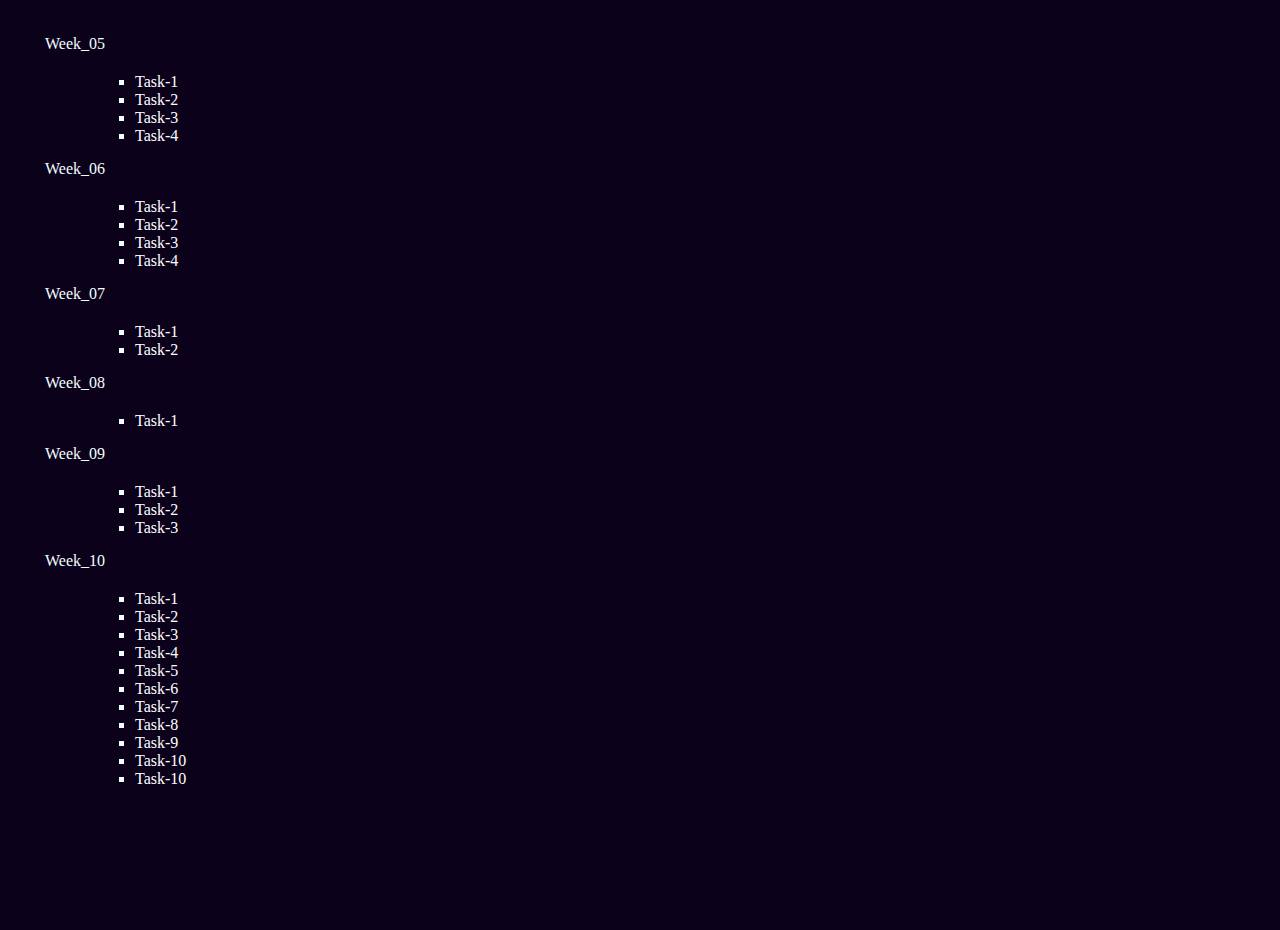
<file: Porfolio-Pratham/index.html>
<!DOCTYPE html>
<html lang="en">

<head>
    <meta charset="UTF-8">
    <meta http-equiv="X-UA-Compatible" content="IE=edge">
    <meta name="viewport" content="width=device-width, initial-scale=1.0">
    <title>Tasks</title>
</head>
<style>
    * {
        margin: 0;
        padding: 0;
        box-sizing: border-box;
    }

    body {
        background-color: rgb(12, 1, 27);
        background-repeat: no-repeat;
        background-blend-mode: darken;
        height: 100vh;
        z-index: -1;
        overflow-x: hidden;
    }

    .item{
        color: azure;
        padding: 5px 20px 0 20px;
        margin: 30px 0 0 25px;
        cursor: pointer;
    }
    

    ul{
        position: relative;
        left: 90px;
        top: 20px;
    }
    a{
        color: #fff;
        text-decoration: none;
    }
    a:hover{
        color: aqua;
        text-decoration: underline;
    }

</style>

<body>
    <div class="assignment">


        <div class="item" id="item1">Week_05
            <div>
                <ul type="square">
                    <li> <a href="/Week_05/exercise.html" target="-blank">Task-1</a> </li>
                    <li> <a href="/Week_05/exercise1.html" target="-blank">Task-2</a> </li>
                    <li> <a href="/Week_05/exercise2.html" target="-blank">Task-3</a> </li>
                    <li> <a href="/Week_05/exercise3.html" target="-blank">Task-4</a> </li>

                </ul>
            </div>
        </div>
        <div class="item">Week_06
            <div>
                <ul type="square">
                    <li> <a href="/Week_6/1st_exercise-1.html" target="_blank">Task-1</a> </li>
                    <li> <a href="/Week_6/1st_exercise-2.html" target="_blank">Task-2</a> </li>
                    <li> <a href="/Week_6/1st_exercise-3.html" target="_blank">Task-3</a> </li>
                    <li> <a href="/Week_6/Form.html" target="_blank">Task-4</a> </li>

                </ul>
            </div>
        </div>
        <div class="item">Week_07
            <div>
                <ul type="square">
                    <li> <a href="/Week_7/Form_2.html" target="_blank">Task-1</a> </li>
                    <li> <a href="/Week_7/Form_3.html" target="_blank">Task-2</a> </li>
                   
                </ul>
            </div>
        </div>
        <div class="item">Week_08
            <div>
                <ul type="square">
                    <li> <a href="/Week_8/week_8-task.html" target="_blank">Task-1</a></li>
                </ul>
            </div>

        </div>
        <div class="item">Week_09
            <div>
                <ul type="square">
                    <li> <a href="/Week_9/Q.no.1.html" target="_blank">Task-1</a> </li>
                    <li> <a href="/Week_9/Q.np.2.html" target="_blank">Task-2</a> </li>
                    <li> <a href="/Week_9/task03.html" target="_blank">Task-3</a> </li>
                   

                </ul>
            </div>
        </div>
        <div class="item">Week_10
            <div>
                <ul type="square">
                    <li> <a href="/Week_10/Q1.html" target="_blank">Task-1</a></li>
                    <li> <a href="/Week_10/Q2.html" target="_blank">Task-2</a></li>
                    <li> <a href="/Week_10/Q3.html" target="_blank">Task-3</a></li>
                    <li> <a href="/Week_10/Q4.html" target="_blank">Task-4</a></li>
                    <li> <a href="/Week_10/Q5.html" target="_blank">Task-5</a></li>
                    <li> <a href="/Week_10/Q6.html" target="_blank">Task-6</a></li>
                    <li> <a href="/Week_10/Q7.html" target="_blank">Task-7</a></li>
                    <li> <a href="/Week_10/Q8.html" target="_blank">Task-8</a></li>
                    <li> <a href="/Week_10/Q9.html" target="_blank">Task-9</a></li>
                    <li> <a href="/Week_10/Q10.html" target="_blank">Task-10</a></li>
                    <li> <a href="/Week_10/Q11.html" target="_blank">Task-10</a></li>

                </ul>
            </div>
        </div>


    </div>


</body>

</html>
</file>
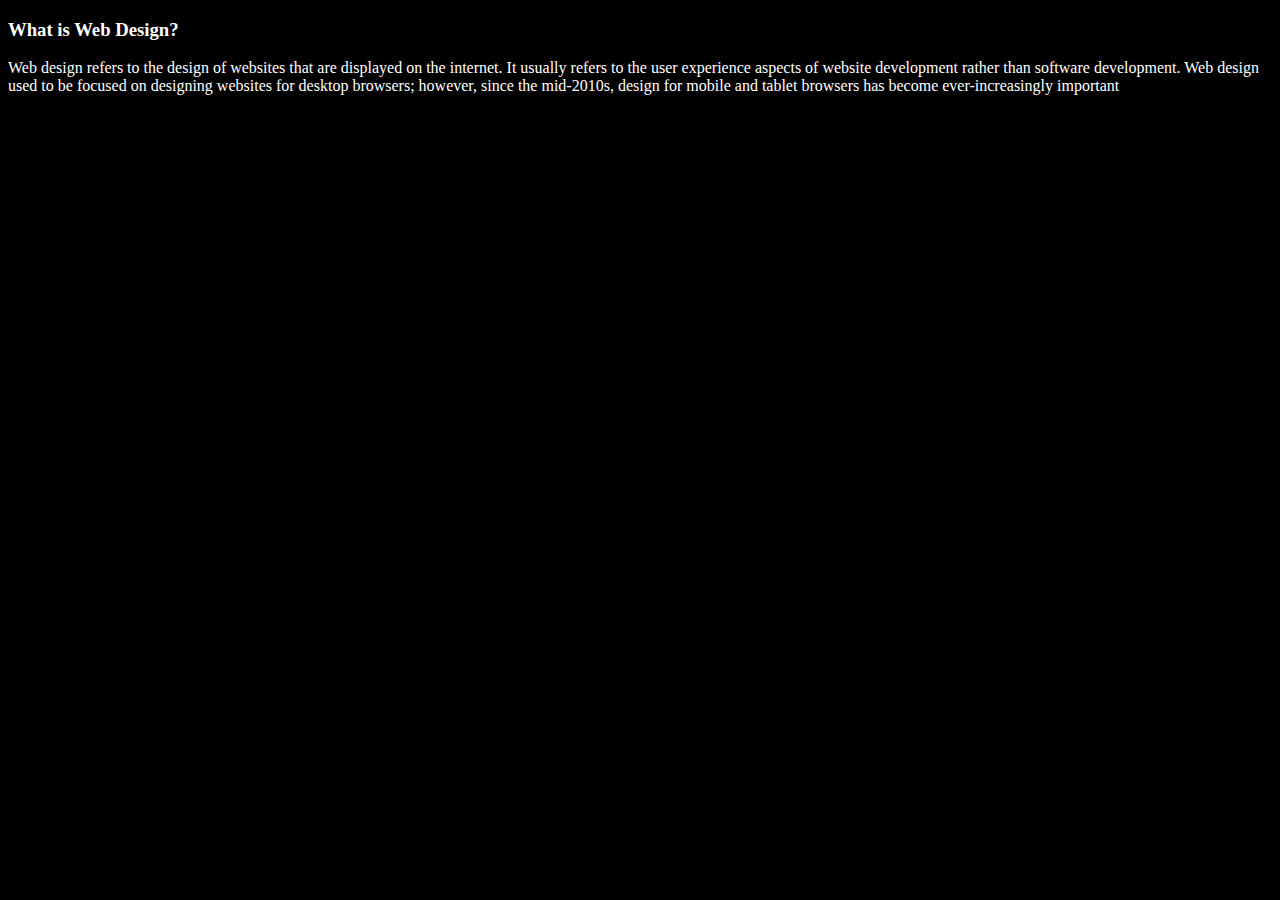
<file: Porfolio-Pratham/Week_05/exercise.html>
<!DOCTYPE html>
<html lang="en">
<head>
    <meta charset="UTF-8">
    <meta http-equiv="X-UA-Compatible" content="IE=edge">
    <meta name="viewport" content="width=device-width, initial-scale=1.0">
    <title>Exercise</title>
</head>
<body bgcolor="black" text="white">
    <p><h3>What is Web Design?</h3>
        Web design refers to the design of websites that are displayed on the internet. It usually 
        refers to the user experience aspects of website development rather than software 
        development. Web design used to be focused on designing websites for desktop 
        browsers; however, since the mid-2010s, design for mobile and tablet browsers has 
        become ever-increasingly important</p>
    
</body>
</html>
</file>
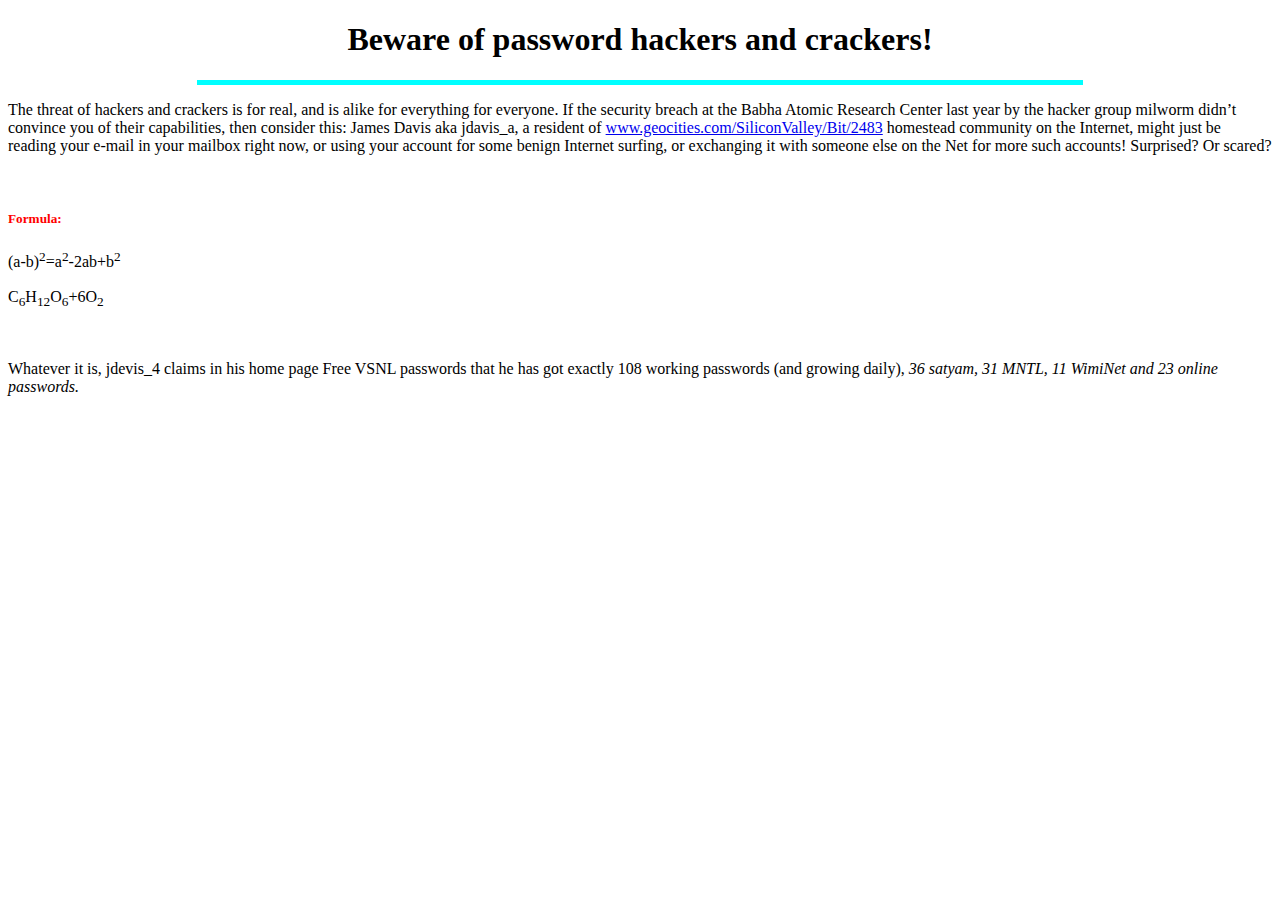
<file: Porfolio-Pratham/Week_05/exercise1.html>
<!DOCTYPE html>
<html lang="en">
<head>
    <meta charset="UTF-8">
    <meta http-equiv="X-UA-Compatible" content="IE=edge">
    <meta name="viewport" content="width=device-width, initial-scale=1.0">
    <title>Document</title>
    <style>
        .header5{
            color:red;
        }
    </style>
</head>
<body>
        <h1 align="center">Beware of password hackers and crackers!</h1>
    <hr align="center" color="cyan" width="70%" size="5" noshade>
    <p>The threat of hackers and crackers is for real, and is alike for everything for everyone. If 
        the security breach at the Babha Atomic Research Center last year by the hacker group 
        milworm didn’t convince you of their capabilities, then consider this: James Davis aka 
        jdavis_a, a resident of <a href="www.geocities.com/SiliconValley/Bit/2483">www.geocities.com/SiliconValley/Bit/2483</a> homestead community 
        on the Internet, might just be reading your e-mail in your mailbox right now, or using 
        your account for some benign Internet surfing, or exchanging it with someone else on the 
        Net for more such accounts!
        Surprised? Or scared?</p>
    <br>
    <h5 class="header5">Formula:</h5>
    <p>(a-b)<sup>2</sup>=a<sup>2</sup>-2ab+b<sup>2</sup></p>
    <p>C<sub>6</sub>H<sub>12</sub>O<sub>6</sub>+6O<sub>2</sub></p>
    <br>
    <p>Whatever it is, jdevis_4 claims in his home page Free VSNL passwords that he has got 
        exactly 108 working passwords (and growing daily), <i>36 satyam, 31 MNTL, 11 WimiNet and 23 online passwords. </i>
        </p>

</body>
</html>
</file>
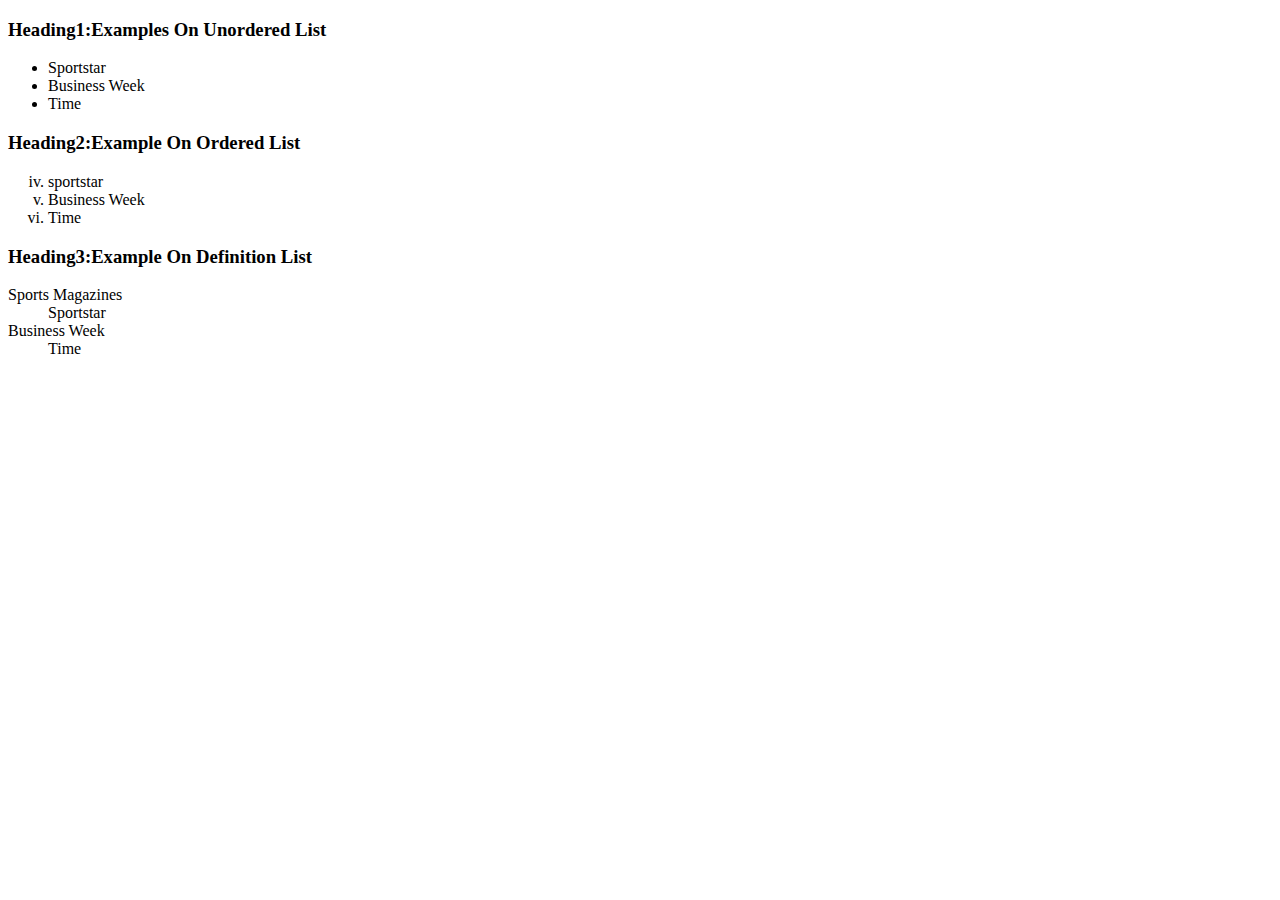
<file: Porfolio-Pratham/Week_05/exercise2.html>
<!DOCTYPE html>
<html lang="en">
<head>
    <meta charset="UTF-8">
    <meta http-equiv="X-UA-Compatible" content="IE=edge">
    <meta name="viewport" content="width=device-width, initial-scale=1.0">
    <title>Exercise-2</title>
</head>
<body>
    <h3>Heading1:Examples On Unordered List</h3>
    <ul>
        <li>Sportstar</li>
        <li>Business Week</li>
        <li>Time</li>
    </ul>
    <h3>Heading2:Example On Ordered List</h3>
    <ol type="i" start="4">
        <li>sportstar</li>
        <li>Business Week</li>
        <li>Time</li>
    </ol>
    <h3>Heading3:Example On Definition List</h3>
    <dl>
        <dt>Sports Magazines</dt>
        <dd>Sportstar</dd>
        <dt>Business Week</dt>
        <dd>Time</dd>
    </dl>
</body>
</html>
</file>
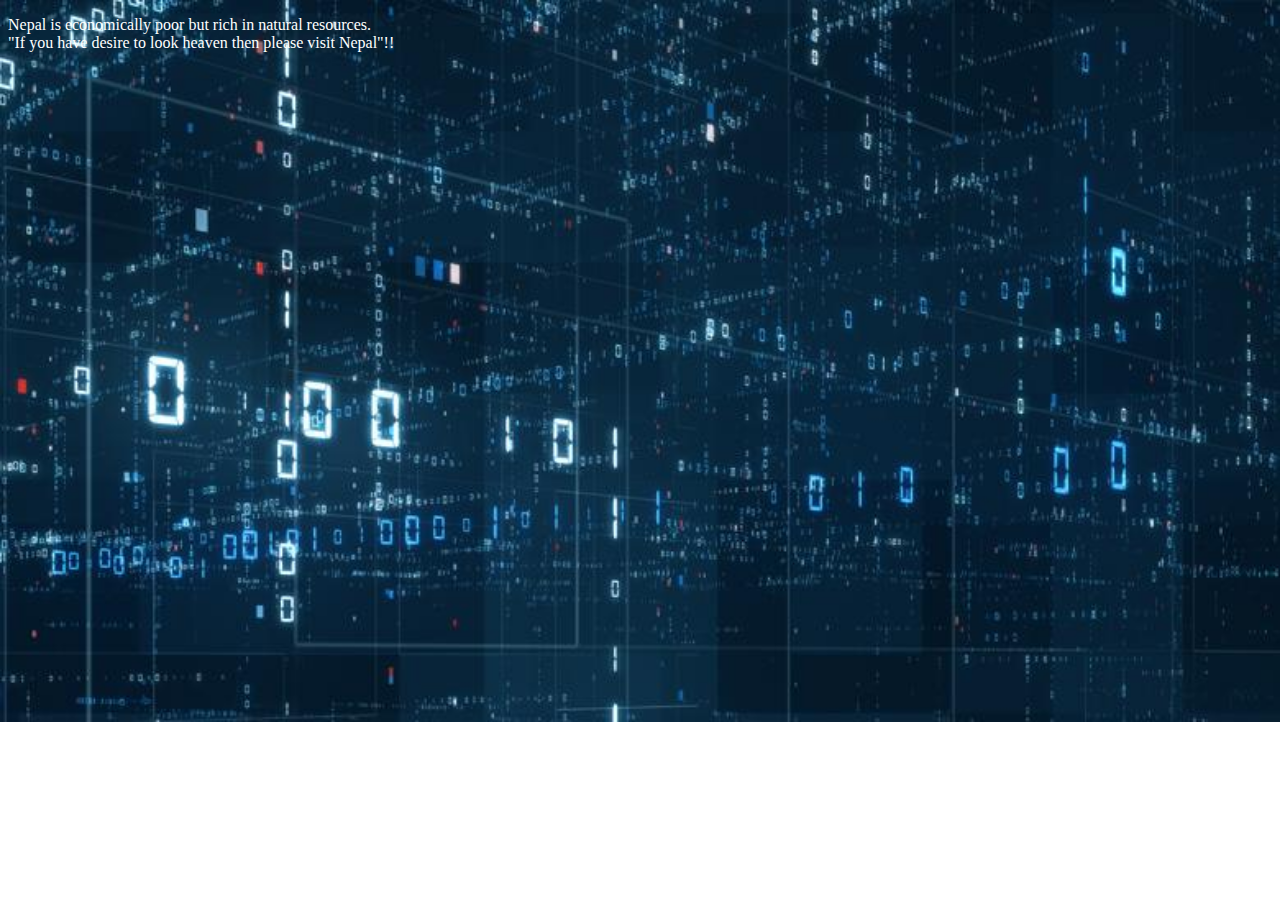
<file: Porfolio-Pratham/Week_05/exercise3.html>
<!DOCTYPE html>
<html lang="en">
<head>
    <meta charset="UTF-8">
    <meta http-equiv="X-UA-Compatible" content="IE=edge">
    <meta name="viewport" content="width=device-width, initial-scale=1.0">
    <title>Exercise-3</title>
    <style>
        body{
            background-repeat: no-repeat;
            background-size: cover;
            height: fit-contents;


        }
        p{
            
            color: #ffffff;
        }
    </style>

</head>
<body background="background.jpg">
    <p>Nepal is economically poor but rich in natural resources.<br> "If you have desire to
        look heaven then please visit Nepal"!!
    </p>
   
</body>
</html>
</file>
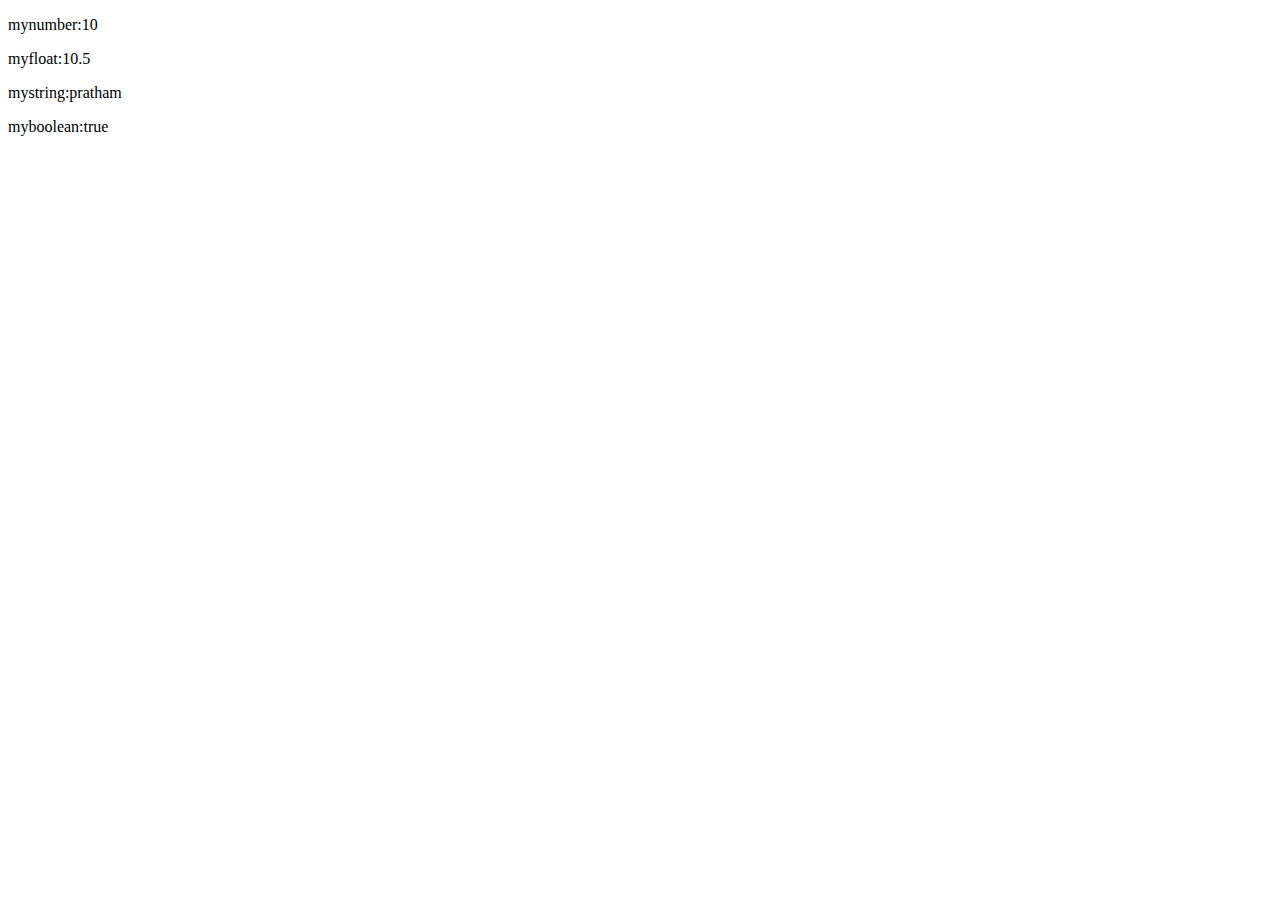
<file: Porfolio-Pratham/Week_10/Q1.html>
<!DOCTYPE html>
<html lang="en">
<head>
    <meta charset="UTF-8">
    <meta http-equiv="X-UA-Compatible" content="IE=edge">
    <meta name="viewport" content="width=device-width, initial-scale=1.0">
    <title>Document</title>
</head>
<body>
    <script>
        var mynumber=10;
        var myfloat=10.5;
        var mystring="pratham";
        var myboolean=true;
        document.write("<p>mynumber:",mynumber,"</p>")
        document.write("<p>myfloat:",myfloat,"</p>")
        document.write("<p>mystring:",mystring,"</p>")
        document.write("<p>myboolean:",myboolean,"<p>")
    </script>  
</body>
</html>
</file>
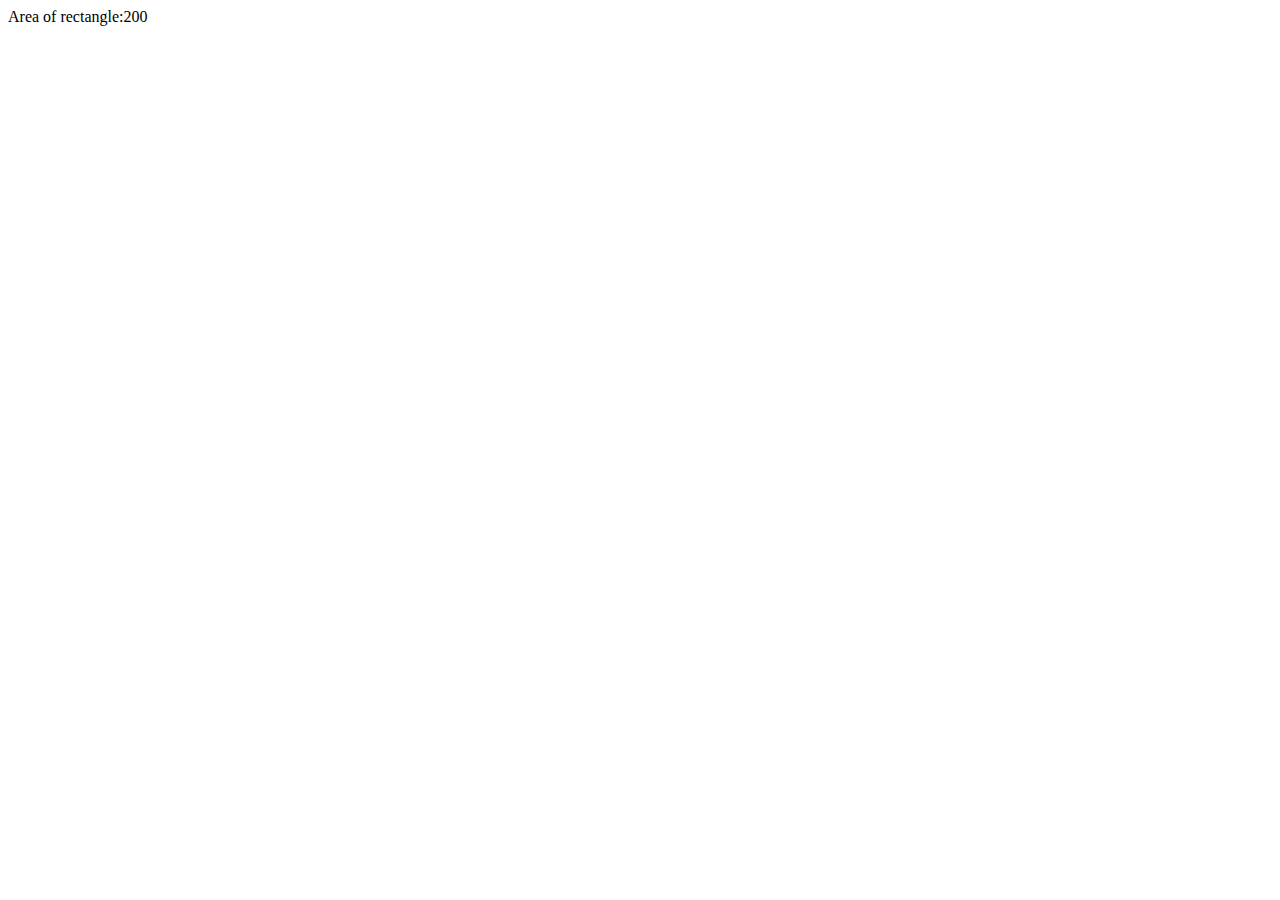
<file: Porfolio-Pratham/Week_10/Q10.html>
<!DOCTYPE html>
<html lang="en">

<head>
    <meta charset="UTF-8">
    <meta http-equiv="X-UA-Compatible" content="IE=edge">
    <meta name="viewport" content="width=device-width, initial-scale=1.0">
    <title>Document</title>
</head>

<body>
    <script>
        function calculateArea(length, breadth) {
            let area = length * breadth;
            return area;
        }

        let length = 10;
        let breadth = 20;
        let area = calculateArea(length, breadth);

        console.log("Area of rectangle:", area);
        document.write("Area of rectangle:", area);

    </script>
</body>

</html>
</file>
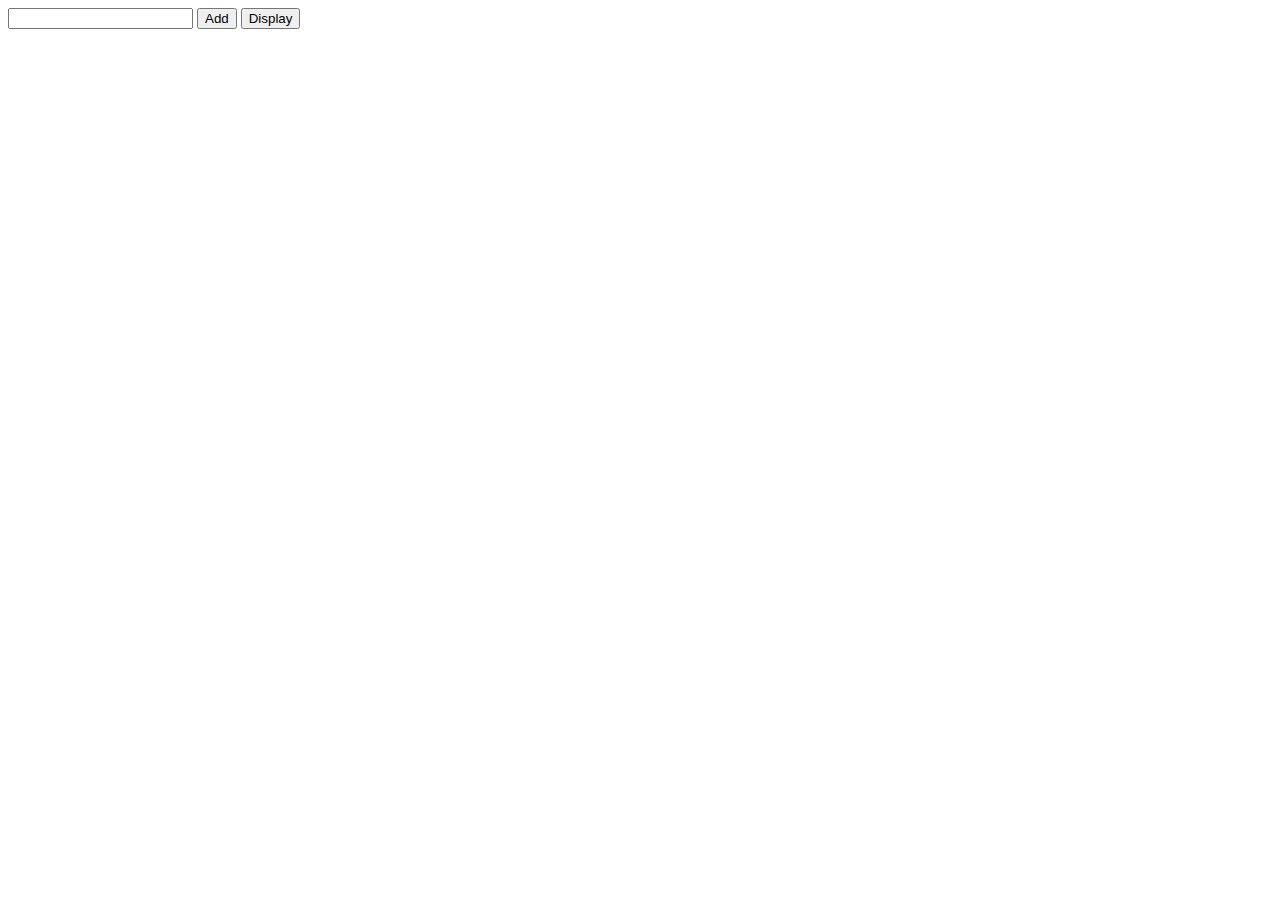
<file: Porfolio-Pratham/Week_10/Q11.html>
<!DOCTYPE html>
<html lang="en">

<head>
    <meta charset="UTF-8">
    <meta http-equiv="X-UA-Compatible" content="IE=edge">
    <meta name="viewport" content="width=device-width, initial-scale=1.0">
    <title>Document</title>
</head>

<body>
    <script>
        let array = [];

        function addElementToArray() {
            let input = document.getElementById("text1").value;
            array.push(input);
            alert(`Element: ${input} added at index ${array.length - 1}`);
            document.getElementById("text1").value = "";
        }

        function displayArray() {
            let result = "<hr/>";
            for (let i = 0; i < array.length; i++) {
                result += `Element ${i} = ${array[i]} <br/>`;
            }
            document.getElementById("Result").innerHTML = result;
        }
    </script>
    <input type="text" id="text1"></input>
    <input type="button" id="button1" value="Add" onclick="addElementToArray();"></input>
    <input type="button" id="button2" value="Display" onclick="displayArray();"></input>
    <div id="Result"></div>
</body>

</html>
</file>
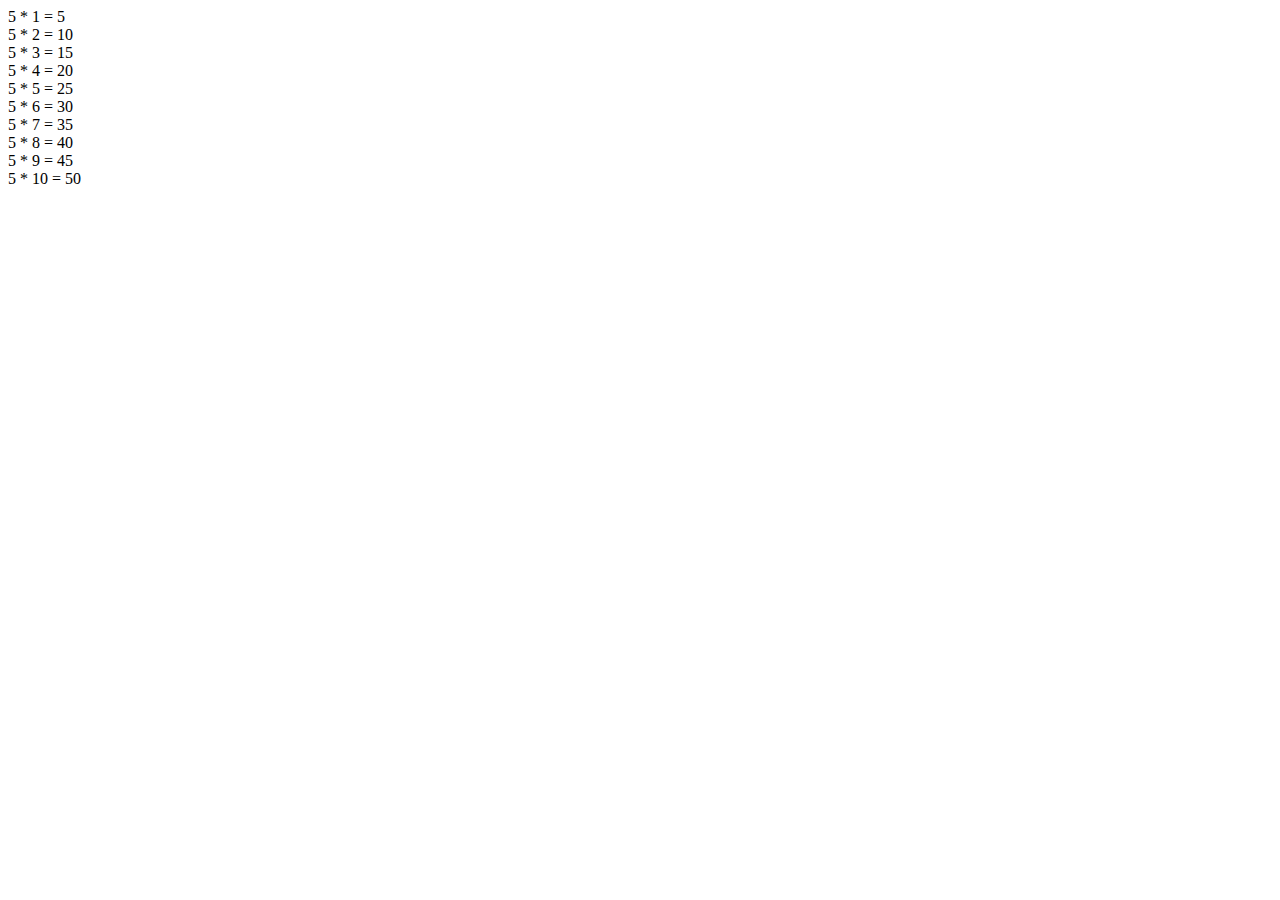
<file: Porfolio-Pratham/Week_10/Q6.html>
<!DOCTYPE html>
<html lang="en">

<head>
    <meta charset="UTF-8">
    <meta http-equiv="X-UA-Compatible" content="IE=edge">
    <meta name="viewport" content="width=device-width, initial-scale=1.0">
    <title>Document</title>
</head>

<body>
    <script>
        for (let i = 1; i <= 10; i++) {
        document.write(`5 * ${i} = ${5 * i} <br>`);
        }
    </script>
</body>
</html>
</file>
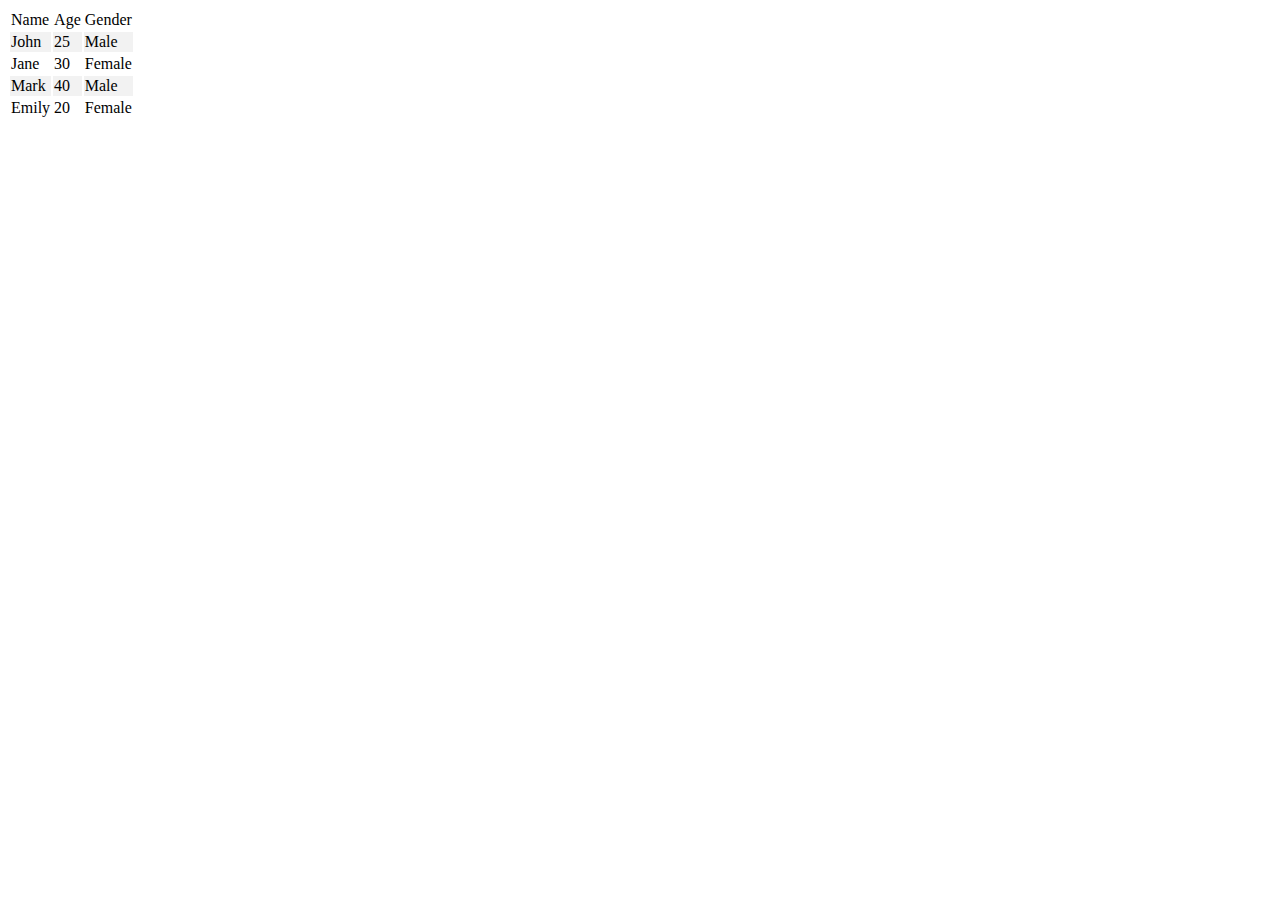
<file: Porfolio-Pratham/Week_10/Q7.html>
<!DOCTYPE html>
<html lang="en">

<head>
    <meta charset="UTF-8">
    <meta http-equiv="X-UA-Compatible" content="IE=edge">
    <meta name="viewport" content="width=device-width, initial-scale=1.0">
    <title>Document</title>
</head>

<body>
    <script>
        // Define the table data as a 2D array
        let tableData = [
            ["Name", "Age", "Gender"],
            ["John", "25", "Male"],
            ["Jane", "30", "Female"],
            ["Mark", "40", "Male"],
            ["Emily", "20", "Female"]
        ];

        // Create a new table element
        let table = document.createElement("table");

        // Loop through the table data
        for (let i = 0; i < tableData.length; i++) {
            // Create a new row for the table
            let row = table.insertRow();

            // Loop through the row data and add cells to the row
            for (let j = 0; j < tableData[i].length; j++) {
                let cell = row.insertCell();
                cell.textContent = tableData[i][j];
                if (i % 2 !== 0) {
                    cell.style.backgroundColor = "#f2f2f2";
                }
            }
        }

        // Add the table to the HTML document
        document.body.appendChild(table);

    </script>
</body>

</html>
</file>
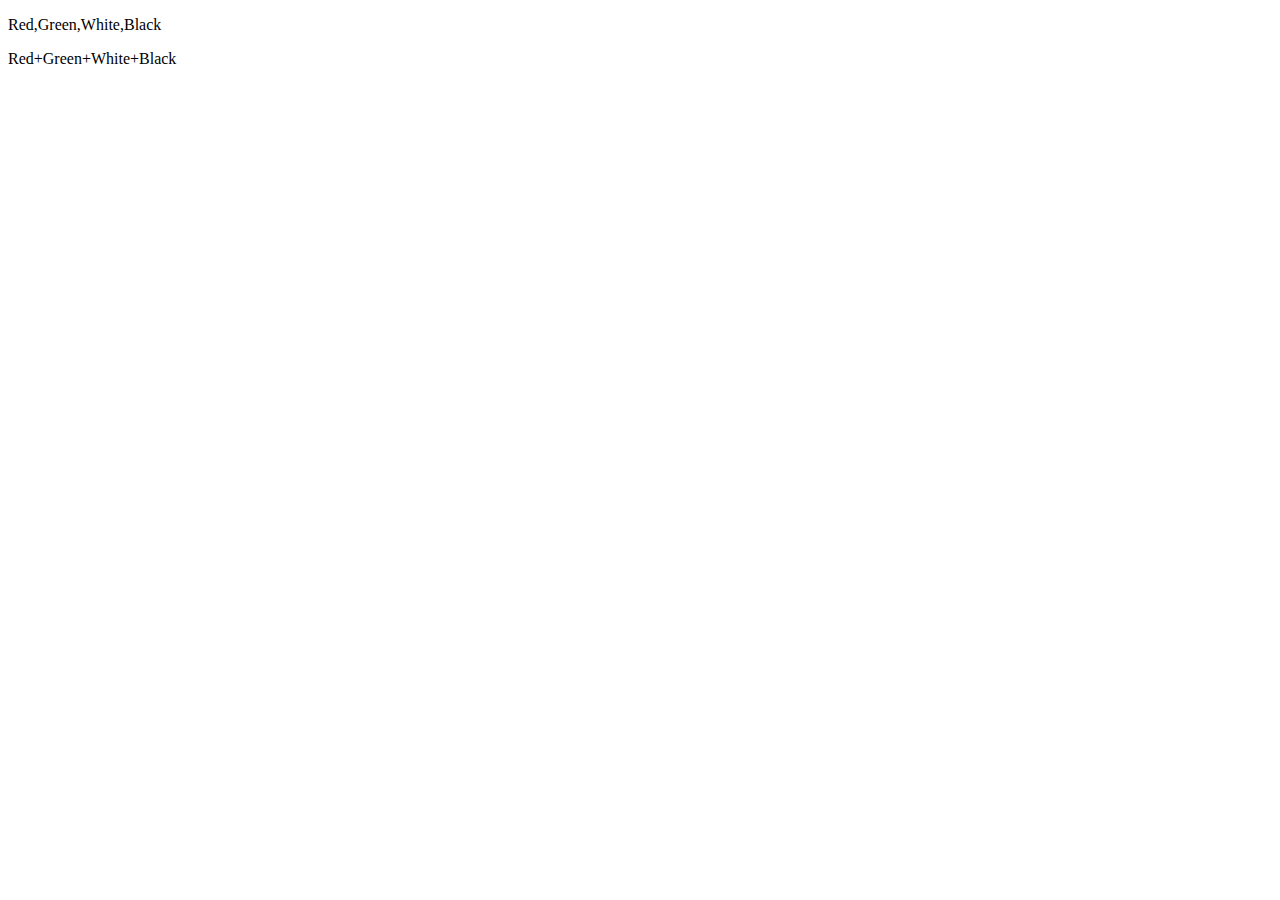
<file: Porfolio-Pratham/Week_10/Q8.html>
<!DOCTYPE html>
<html lang="en">

<head>
    <meta charset="UTF-8">
    <meta http-equiv="X-UA-Compatible" content="IE=edge">
    <meta name="viewport" content="width=<device-width>, initial-scale=1.0">
    <title>Document</title>
</head>

<body>
    <script>
        let myColor = ["Red", "Green", "White", "Black"];
        let result1 = myColor.join(",");
        let result2 = myColor.join("+");

        console.log(result1);
        console.log(result2);
        document.write("<p>",result1,"</p>")
        document.write("<p>",result2,"</p>")
        

    </script>
</body>

</html>
</file>
